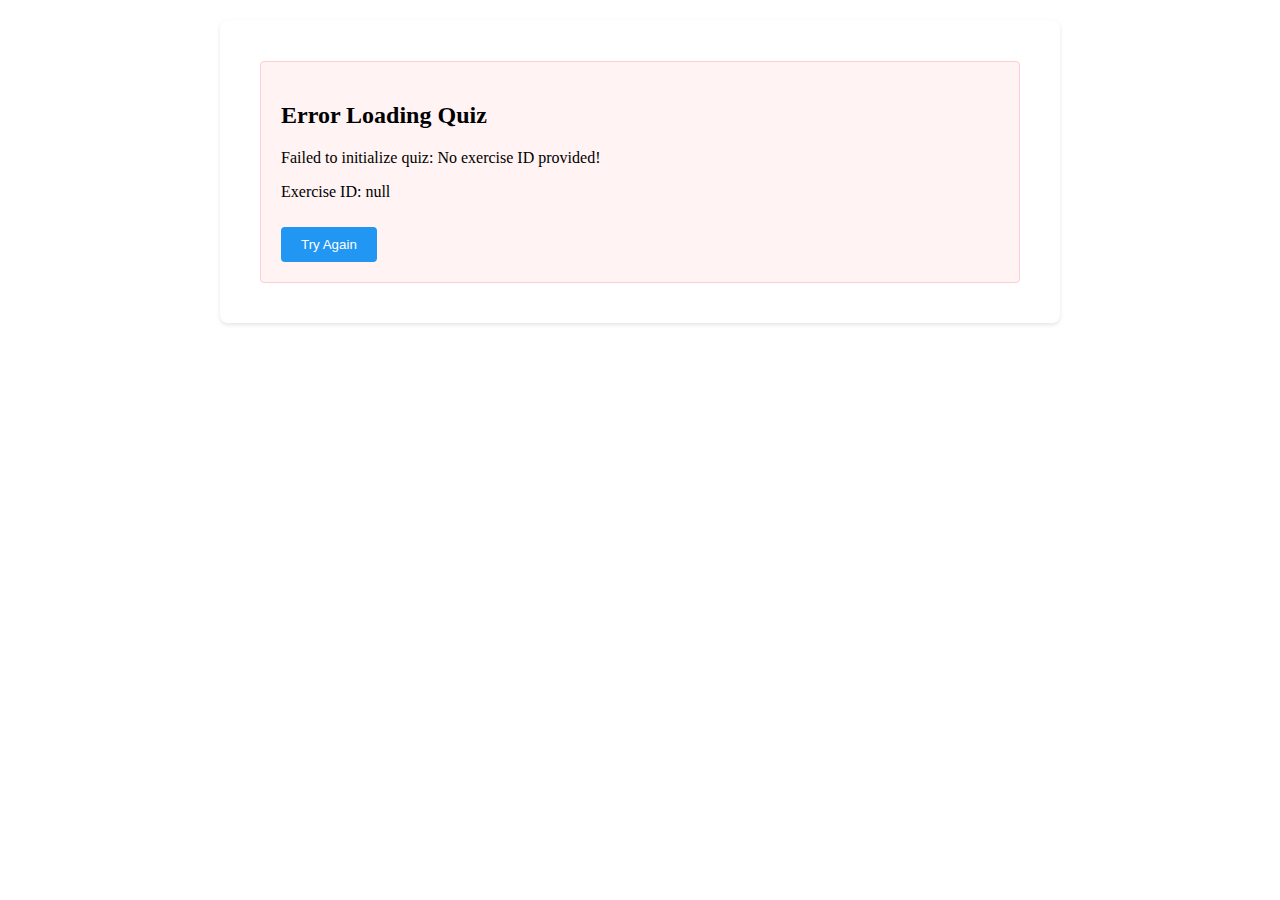
<file: index.html>
<!DOCTYPE html>
<html>
<head>
    <title>PrepVenture Quiz</title>
    <link rel="stylesheet" href="styles.css">
</head>
<body>
    <div class="quiz-container">
        <h1 id="quizTitle"></h1>
        <div id="timer"></div>
        <div id="questionContainer"></div>
    </div>
    <script src="script.js"></script>
</body>
</html>
</file>
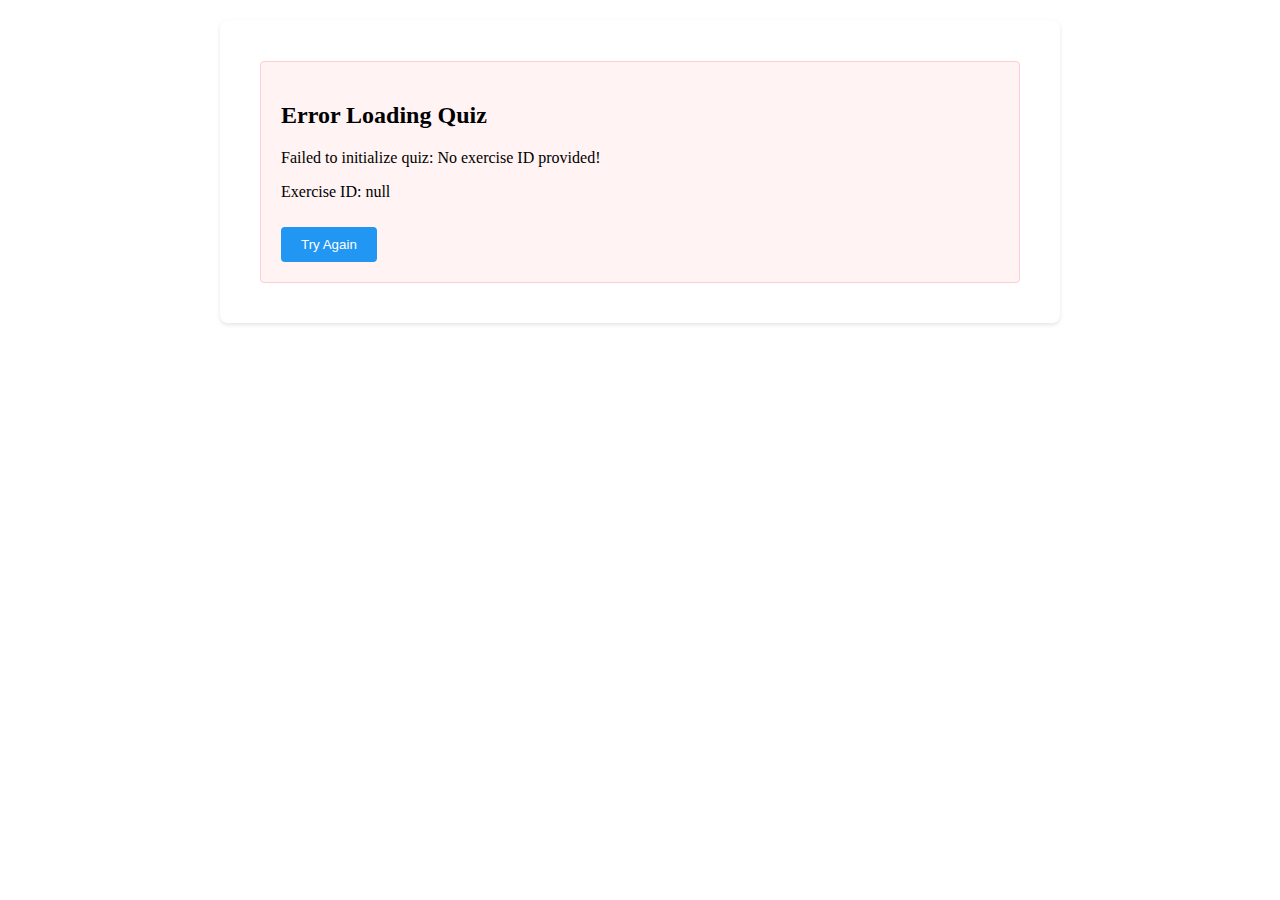
<file: quiz.html>
<!DOCTYPE html>
<html>
<head>
    <title>Quiz</title>
    <link rel="stylesheet" href="styles.css">
</head>
<body>
    <div class="quiz-container">
        <h1 id="quizTitle"></h1>
        <div id="timer"></div>
        <div id="questionContainer"></div>
    </div>
    <script src="script.js"></script>
</body>
</html>
</file>
<file: styles.css>
.quiz-container {
    max-width: 800px;
    margin: 20px auto;
    padding: 20px;
    background: white;
    border-radius: 8px;
    box-shadow: 0 2px 4px rgba(0,0,0,0.1);
}

.question {
    margin: 20px 0;
}

.options {
    display: grid;
    grid-template-columns: 1fr 1fr;
    gap: 10px;
    margin-top: 20px;
}

.options button {
    padding: 10px;
    border: 1px solid #ddd;
    border-radius: 4px;
    background: white;
    cursor: pointer;
}

.options button:hover {
    background: #f0f0f0;
}

#timer {
    font-size: 24px;
    text-align: center;
    margin: 10px 0;
}
.error-message {
    background-color: #fff3f3;
    border: 1px solid #ffcdd2;
    border-radius: 4px;
    padding: 20px;
    margin: 20px;
}

.error-message button {
    background-color: #2196F3;
    color: white;
    padding: 10px 20px;
    border: none;
    border-radius: 4px;
    cursor: pointer;
    margin-top: 10px;
}

.error-message button:hover {
    background-color: #1976D2;
}
</file>
